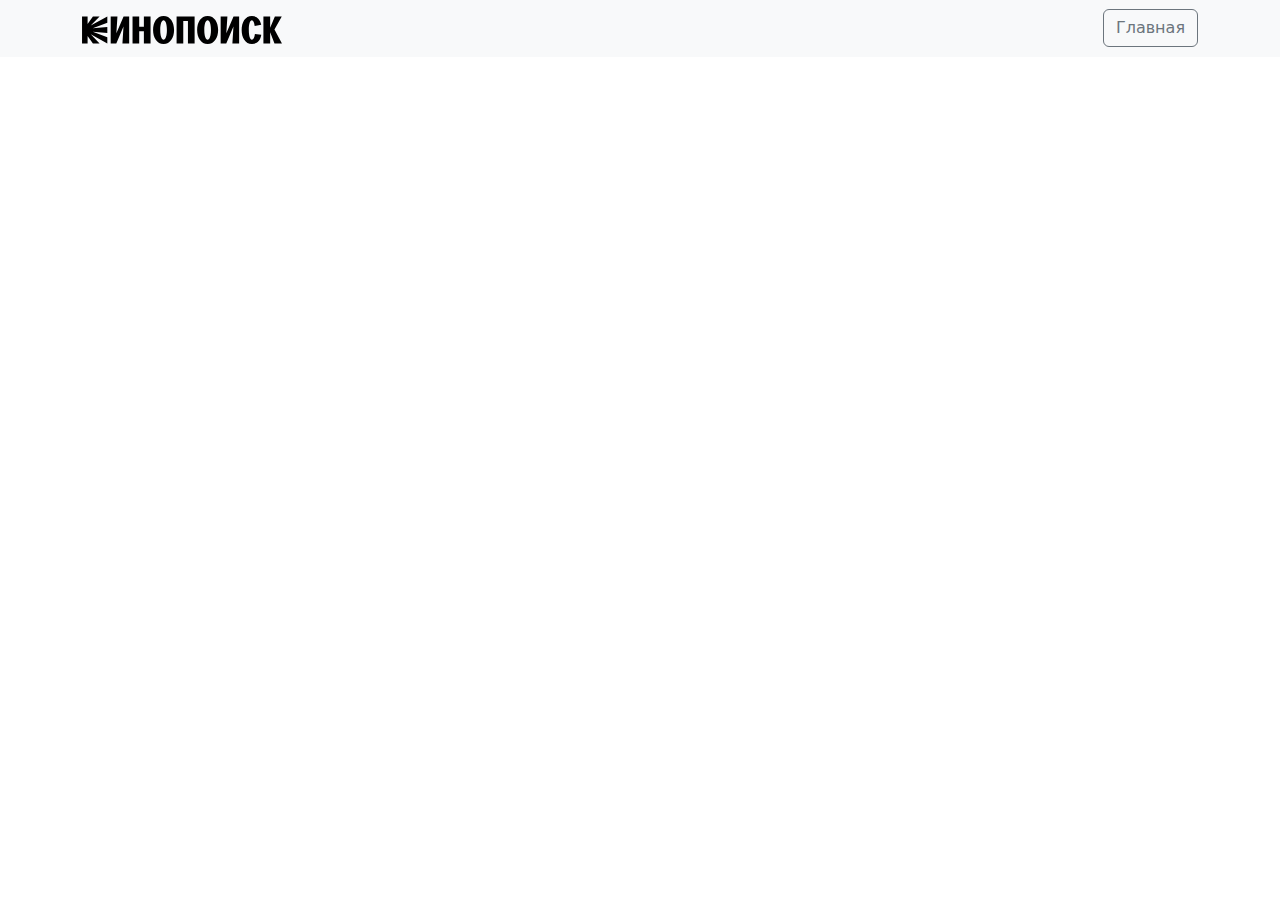
<file: favs.html>
<!DOCTYPE html>
<html lang="en">
  <head>
    <meta charset="UTF-8" />
    <meta name="viewport" content="width=device-width, initial-scale=1.0" />
    <title>Избранные | Кинопоиск: поиск фильмов и сериалов</title>

    <!-- Подключение шрифта -->
    <link rel="preconnect" href="https://fonts.googleapis.com" />
    <link rel="preconnect" href="https://fonts.gstatic.com" crossorigin />
    <link
      href="https://fonts.googleapis.com/css2?family=Raleway:ital,wght@0,100..900;1,100..900&display=swap"
      rel="stylesheet"
    />
    <!-- Подключение стилей библиотеки Bootstrap -->
    <link
      href="https://cdn.jsdelivr.net/npm/bootstrap@5.3.3/dist/css/bootstrap.min.css"
      rel="stylesheet"
      integrity="sha384-QWTKZyjpPEjISv5WaRU9OFeRpok6YctnYmDr5pNlyT2bRjXh0JMhjY6hW+ALEwIH"
      crossorigin="anonymous"
    />
    <!-- Подключение js библиотеки Bootstrap -->
    <script
      src="https://cdn.jsdelivr.net/npm/bootstrap@5.3.3/dist/js/bootstrap.bundle.min.js"
      integrity="sha384-YvpcrYf0tY3lHB60NNkmXc5s9fDVZLESaAA55NDzOxhy9GkcIdslK1eN7N6jIeHz"
      crossorigin="anonymous"
    ></script>
  </head>
  <body>
    <nav class="navbar bg-body-tertiary">
      <div class="container">
        <a class="navbar-brand" href="./index.html">
          <img
            src="./assets/images/logo-light.svg"
            alt="Logo"
            width="200"
            class="d-inline-block align-text-top"
          />
        </a>

        <a
          href="./index.html"
          type="button"
          class="btn btn-outline-secondary"
        >
          Главная
        </a>
      </div>
    </nav>

    <main>
      <div class="container fav-movies-container d-flex justify-content-between mt-5"></div>
    </main>
    <script src="./favs.js"></script>
  </body>
</html>
</file>
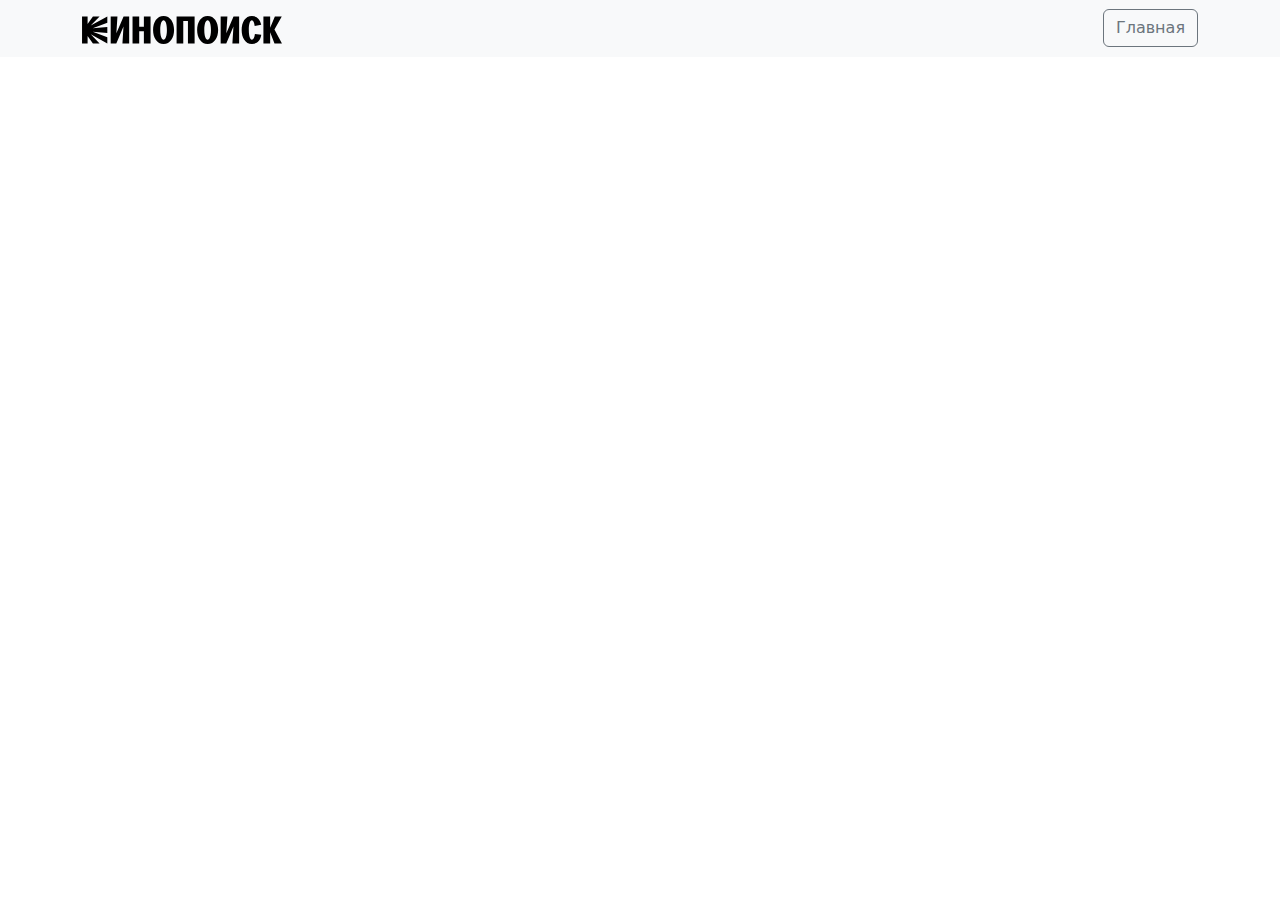
<file: pages/favs.html>
<!DOCTYPE html>
<html lang="en">
  <head>
    <meta charset="UTF-8" />
    <meta name="viewport" content="width=device-width, initial-scale=1.0" />
    <title>Избранные | Кинопоиск: поиск фильмов и сериалов</title>

    <!-- Подключение шрифта -->
    <link rel="preconnect" href="https://fonts.googleapis.com" />
    <link rel="preconnect" href="https://fonts.gstatic.com" crossorigin />
    <link
      href="https://fonts.googleapis.com/css2?family=Raleway:ital,wght@0,100..900;1,100..900&display=swap"
      rel="stylesheet"
    />
    <!-- Подключение стилей библиотеки Bootstrap -->
    <link
      href="https://cdn.jsdelivr.net/npm/bootstrap@5.3.3/dist/css/bootstrap.min.css"
      rel="stylesheet"
      integrity="sha384-QWTKZyjpPEjISv5WaRU9OFeRpok6YctnYmDr5pNlyT2bRjXh0JMhjY6hW+ALEwIH"
      crossorigin="anonymous"
    />
    <!-- Подключение js библиотеки Bootstrap -->
    <script
      src="https://cdn.jsdelivr.net/npm/bootstrap@5.3.3/dist/js/bootstrap.bundle.min.js"
      integrity="sha384-YvpcrYf0tY3lHB60NNkmXc5s9fDVZLESaAA55NDzOxhy9GkcIdslK1eN7N6jIeHz"
      crossorigin="anonymous"
    ></script>
  </head>
  <body>
    <nav class="navbar bg-body-tertiary">
      <div class="container">
        <a class="navbar-brand" href="/pages/index.html">
          <img
            src="/assets/images/logo-light.svg"
            alt="Logo"
            width="200"
            class="d-inline-block align-text-top"
          />
        </a>

        <a
          href="/pages/index.html"
          type="button"
          class="btn btn-outline-secondary"
        >
          Главная
        </a>
      </div>
    </nav>

    <main>
      <div class="container fav-movies-container d-flex justify-content-between mt-5"></div>
    </main>
    <script src="/favs.js"></script>
  </body>
</html>
</file>
